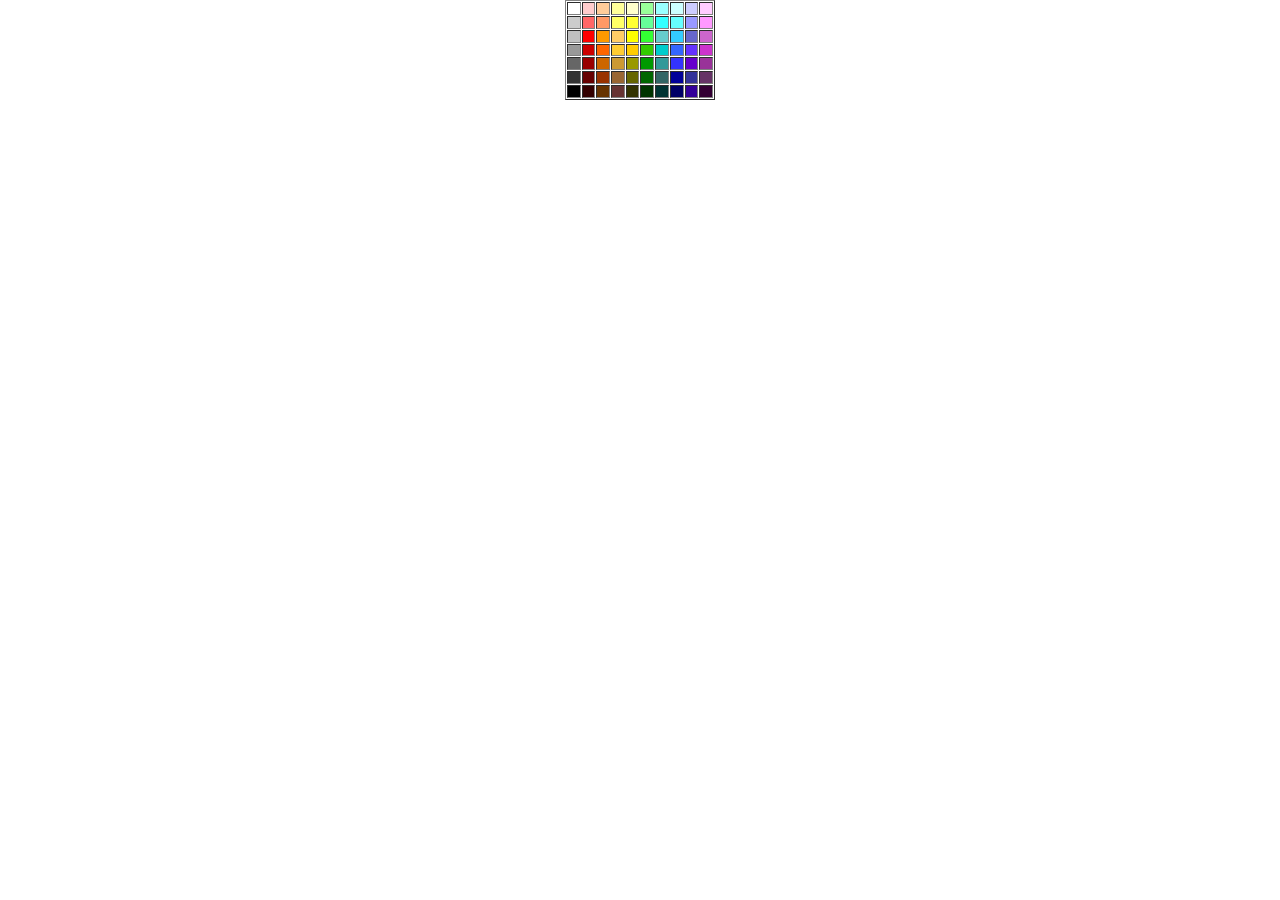
<file: engine/skins/bbcodes/color.html>
<!DOCTYPE HTML PUBLIC "-//W3C//DTD HTML 4.01 Transitional//EN" "http://www.w3.org/TR/html4/loose.dtd">

<html>
<head>
	<title>Text Color</title>
	<script language="JavaScript" type="text/javascript">
	<!--
	function selectColor(color) {
		self.parent.setColor(color);
	}
	
	function InitColorPalette() {
		if (document.getElementsByTagName)
			var x = document.getElementsByTagName('TD');
		else if (document.all)
			var x = document.all.tags('TD');
		for (var i=0;i<x.length;i++) {
			x[i].onmouseover = over;
			x[i].onmouseout = out;
			x[i].onclick = click;
		}
	}
	
	function over() {
		this.style.border='1px dotted white';
	}
	
	function out() {
		this.style.border='1px solid gray';
	}
	
	function click() {
		selectColor(this.id);
	}
	//-->
	</script>
</head>
<body bgcolor="white" onLoad="InitColorPalette()" leftmargin="0" rightmargin="0" marginwidth="0" marginheight="0" topmargin="0" bottommargin="0">
<table width="150" height="100" cellpadding="0" cellspacing="1" border="1" align="center">
	<tr>
		<td id="#FFFFFF" bgcolor="#FFFFFF" width="10" height="10"><img width="1" height="1"></td>
		<td id="#FFCCCC" bgcolor="#FFCCCC" width="10" height="10"><img width="1" height="1"></td>
		<td id="#FFCC99" bgcolor="#FFCC99" width="10" height="10"><img width="1" height="1"></td>
		<td id="#FFFF99" bgcolor="#FFFF99" width="10" height="10"><img width="1" height="1"></td>
		<td id="#FFFFCC" bgcolor="#FFFFCC" width="10" height="10"><img width="1" height="1"></td>
		<td id="#99FF99" bgcolor="#99FF99" width="10" height="10"><img width="1" height="1"></td>
		<td id="#99FFFF" bgcolor="#99FFFF" width="10" height="10"><img width="1" height="1"></td>
		<td id="#CCFFFF" bgcolor="#CCFFFF" width="10" height="10"><img width="1" height="1"></td>
		<td id="#CCCCFF" bgcolor="#CCCCFF" width="10" height="10"><img width="1" height="1"></td>
		<td id="#FFCCFF" bgcolor="#FFCCFF" width="10" height="10"><img width="1" height="1"></td>
	</tr>
	<tr>
		<td id="#CCCCCC" bgcolor="#CCCCCC" width="10" height="10"><img width="1" height="1"></td>
		<td id="#FF6666" bgcolor="#FF6666" width="10" height="10"><img width="1" height="1"></td>
		<td id="#FF9966" bgcolor="#FF9966" width="10" height="10"><img width="1" height="1"></td>
		<td id="#FFFF66" bgcolor="#FFFF66" width="10" height="10"><img width="1" height="1"></td>
		<td id="#FFFF33" bgcolor="#FFFF33" width="10" height="10"><img width="1" height="1"></td>
		<td id="#66FF99" bgcolor="#66FF99" width="10" height="10"><img width="1" height="1"></td>
		<td id="#33FFFF" bgcolor="#33FFFF" width="10" height="10"><img width="1" height="1"></td>
		<td id="#66FFFF" bgcolor="#66FFFF" width="10" height="10"><img width="1" height="1"></td>
		<td id="#9999FF" bgcolor="#9999FF" width="10" height="10"><img width="1" height="1"></td>
		<td id="#FF99FF" bgcolor="#FF99FF" width="10" height="10"><img width="1" height="1"></td>
	</tr>
	<tr>
		<td id="#C0C0C0" bgcolor="#C0C0C0" width="10" height="10"><img width="1" height="1"></td>
		<td id="#FF0000" bgcolor="#FF0000" width="10" height="10"><img width="1" height="1"></td>
		<td id="#FF9900" bgcolor="#FF9900" width="10" height="10"><img width="1" height="1"></td>
		<td id="#FFCC66" bgcolor="#FFCC66" width="10" height="10"><img width="1" height="1"></td>
		<td id="#FFFF00" bgcolor="#FFFF00" width="10" height="10"><img width="1" height="1"></td>
		<td id="#33FF33" bgcolor="#33FF33" width="10" height="10"><img width="1" height="1"></td>
		<td id="#66CCCC" bgcolor="#66CCCC" width="10" height="10"><img width="1" height="1"></td>
		<td id="#33CCFF" bgcolor="#33CCFF" width="10" height="10"><img width="1" height="1"></td>
		<td id="#6666CC" bgcolor="#6666CC" width="10" height="10"><img width="1" height="1"></td>
		<td id="#CC66CC" bgcolor="#CC66CC" width="10" height="10"><img width="1" height="1"></td>
	</tr>
	<tr>
		<td id="#999999" bgcolor="#999999" width="10" height="10"><img width="1" height="1"></td>
		<td id="#CC0000" bgcolor="#CC0000" width="10" height="10"><img width="1" height="1"></td>
		<td id="#FF6600" bgcolor="#FF6600" width="10" height="10"><img width="1" height="1"></td>
		<td id="#FFCC33" bgcolor="#FFCC33" width="10" height="10"><img width="1" height="1"></td>
		<td id="#FFCC00" bgcolor="#FFCC00" width="10" height="10"><img width="1" height="1"></td>
		<td id="#33CC00" bgcolor="#33CC00" width="10" height="10"><img width="1" height="1"></td>
		<td id="#00CCCC" bgcolor="#00CCCC" width="10" height="10"><img width="1" height="1"></td>
		<td id="#3366FF" bgcolor="#3366FF" width="10" height="10"><img width="1" height="1"></td>
		<td id="#6633FF" bgcolor="#6633FF" width="10" height="10"><img width="1" height="1"></td>
		<td id="#CC33CC" bgcolor="#CC33CC" width="10" height="10"><img width="1" height="1"></td>
	</tr>
	<tr>
		<td id="#666666" bgcolor="#666666" width="10" height="10"><img width="1" height="1"></td>
		<td id="#990000" bgcolor="#990000" width="10" height="10"><img width="1" height="1"></td>
		<td id="#CC6600" bgcolor="#CC6600" width="10" height="10"><img width="1" height="1"></td>
		<td id="#CC9933" bgcolor="#CC9933" width="10" height="10"><img width="1" height="1"></td>
		<td id="#999900" bgcolor="#999900" width="10" height="10"><img width="1" height="1"></td>
		<td id="#009900" bgcolor="#009900" width="10" height="10"><img width="1" height="1"></td>
		<td id="#339999" bgcolor="#339999" width="10" height="10"><img width="1" height="1"></td>
		<td id="#3333FF" bgcolor="#3333FF" width="10" height="10"><img width="1" height="1"></td>
		<td id="#6600CC" bgcolor="#6600CC" width="10" height="10"><img width="1" height="1"></td>
		<td id="#993399" bgcolor="#993399" width="10" height="10"><img width="1" height="1"></td>
	</tr>
	<tr>
		<td id="#333333" bgcolor="#333333" width="10" height="10"><img width="1" height="1"></td>
		<td id="#660000" bgcolor="#660000" width="10" height="10"><img width="1" height="1"></td>
		<td id="#993300" bgcolor="#993300" width="10" height="10"><img width="1" height="1"></td>
		<td id="#996633" bgcolor="#996633" width="10" height="10"><img width="1" height="1"></td>
		<td id="#666600" bgcolor="#666600" width="10" height="10"><img width="1" height="1"></td>
		<td id="#006600" bgcolor="#006600" width="10" height="10"><img width="1" height="1"></td>
		<td id="#336666" bgcolor="#336666" width="10" height="10"><img width="1" height="1"></td>
		<td id="#000099" bgcolor="#000099" width="10" height="10"><img width="1" height="1"></td>
		<td id="#333399" bgcolor="#333399" width="10" height="10"><img width="1" height="1"></td>
		<td id="#663366" bgcolor="#663366" width="10" height="10"><img width="1" height="1"></td>
	</tr>
	<tr>
		<td id="#000000" bgcolor="#000000" width="10" height="10"><img width="1" height="1"></td>
		<td id="#330000" bgcolor="#330000" width="10" height="10"><img width="1" height="1"></td>
		<td id="#663300" bgcolor="#663300" width="10" height="10"><img width="1" height="1"></td>
		<td id="#663333" bgcolor="#663333" width="10" height="10"><img width="1" height="1"></td>
		<td id="#333300" bgcolor="#333300" width="10" height="10"><img width="1" height="1"></td>
		<td id="#003300" bgcolor="#003300" width="10" height="10"><img width="1" height="1"></td>
		<td id="#003333" bgcolor="#003333" width="10" height="10"><img width="1" height="1"></td>
		<td id="#000066" bgcolor="#000066" width="10" height="10"><img width="1" height="1"></td>
		<td id="#330099" bgcolor="#330099" width="10" height="10"><img width="1" height="1"></td>
		<td id="#330033" bgcolor="#330033" width="10" height="10"><img width="1" height="1"></td>
	</tr>
</table>
</body>
</html>
</file>
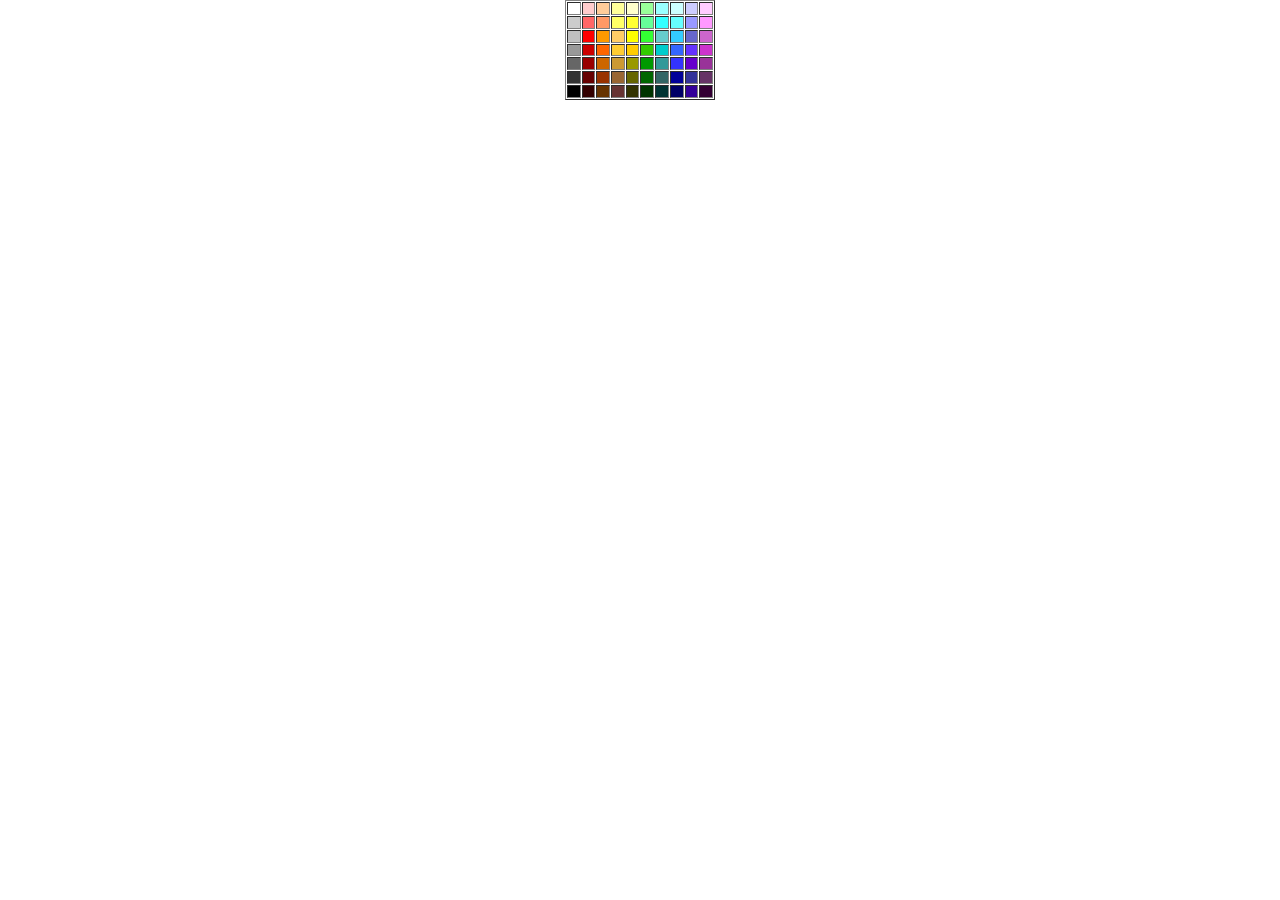
<file: templates/mirfilmov/bbcodes/color.html>
<!DOCTYPE HTML PUBLIC "-//W3C//DTD HTML 4.01 Transitional//EN" "http://www.w3.org/TR/html4/loose.dtd">

<html>
<head>
	<title>Text Color</title>
	<script language="JavaScript" type="text/javascript">
	<!--
	function selectColor(color) {
		self.parent.setColor(color);
	}
	
	function InitColorPalette() {
		if (document.getElementsByTagName)
			var x = document.getElementsByTagName('TD');
		else if (document.all)
			var x = document.all.tags('TD');
		for (var i=0;i<x.length;i++) {
			x[i].onclick = click;
		}
	}
	
	function click() {
		selectColor(this.id);
	}
	//-->
	</script>
</head>
<body bgcolor="white" onLoad="InitColorPalette()" leftmargin="0" rightmargin="0" marginwidth="0" marginheight="0" topmargin="0" bottommargin="0">
<table width="150" height="100" cellpadding="0" cellspacing="1" border="1" align="center">
	<tr>
		<td id="#FFFFFF" bgcolor="#FFFFFF" width="10" height="10"><img width="1" height="1"></td>
		<td id="#FFCCCC" bgcolor="#FFCCCC" width="10" height="10"><img width="1" height="1"></td>
		<td id="#FFCC99" bgcolor="#FFCC99" width="10" height="10"><img width="1" height="1"></td>
		<td id="#FFFF99" bgcolor="#FFFF99" width="10" height="10"><img width="1" height="1"></td>
		<td id="#FFFFCC" bgcolor="#FFFFCC" width="10" height="10"><img width="1" height="1"></td>
		<td id="#99FF99" bgcolor="#99FF99" width="10" height="10"><img width="1" height="1"></td>
		<td id="#99FFFF" bgcolor="#99FFFF" width="10" height="10"><img width="1" height="1"></td>
		<td id="#CCFFFF" bgcolor="#CCFFFF" width="10" height="10"><img width="1" height="1"></td>
		<td id="#CCCCFF" bgcolor="#CCCCFF" width="10" height="10"><img width="1" height="1"></td>
		<td id="#FFCCFF" bgcolor="#FFCCFF" width="10" height="10"><img width="1" height="1"></td>
	</tr>
	<tr>
		<td id="#CCCCCC" bgcolor="#CCCCCC" width="10" height="10"><img width="1" height="1"></td>
		<td id="#FF6666" bgcolor="#FF6666" width="10" height="10"><img width="1" height="1"></td>
		<td id="#FF9966" bgcolor="#FF9966" width="10" height="10"><img width="1" height="1"></td>
		<td id="#FFFF66" bgcolor="#FFFF66" width="10" height="10"><img width="1" height="1"></td>
		<td id="#FFFF33" bgcolor="#FFFF33" width="10" height="10"><img width="1" height="1"></td>
		<td id="#66FF99" bgcolor="#66FF99" width="10" height="10"><img width="1" height="1"></td>
		<td id="#33FFFF" bgcolor="#33FFFF" width="10" height="10"><img width="1" height="1"></td>
		<td id="#66FFFF" bgcolor="#66FFFF" width="10" height="10"><img width="1" height="1"></td>
		<td id="#9999FF" bgcolor="#9999FF" width="10" height="10"><img width="1" height="1"></td>
		<td id="#FF99FF" bgcolor="#FF99FF" width="10" height="10"><img width="1" height="1"></td>
	</tr>
	<tr>
		<td id="#C0C0C0" bgcolor="#C0C0C0" width="10" height="10"><img width="1" height="1"></td>
		<td id="#FF0000" bgcolor="#FF0000" width="10" height="10"><img width="1" height="1"></td>
		<td id="#FF9900" bgcolor="#FF9900" width="10" height="10"><img width="1" height="1"></td>
		<td id="#FFCC66" bgcolor="#FFCC66" width="10" height="10"><img width="1" height="1"></td>
		<td id="#FFFF00" bgcolor="#FFFF00" width="10" height="10"><img width="1" height="1"></td>
		<td id="#33FF33" bgcolor="#33FF33" width="10" height="10"><img width="1" height="1"></td>
		<td id="#66CCCC" bgcolor="#66CCCC" width="10" height="10"><img width="1" height="1"></td>
		<td id="#33CCFF" bgcolor="#33CCFF" width="10" height="10"><img width="1" height="1"></td>
		<td id="#6666CC" bgcolor="#6666CC" width="10" height="10"><img width="1" height="1"></td>
		<td id="#CC66CC" bgcolor="#CC66CC" width="10" height="10"><img width="1" height="1"></td>
	</tr>
	<tr>
		<td id="#999999" bgcolor="#999999" width="10" height="10"><img width="1" height="1"></td>
		<td id="#CC0000" bgcolor="#CC0000" width="10" height="10"><img width="1" height="1"></td>
		<td id="#FF6600" bgcolor="#FF6600" width="10" height="10"><img width="1" height="1"></td>
		<td id="#FFCC33" bgcolor="#FFCC33" width="10" height="10"><img width="1" height="1"></td>
		<td id="#FFCC00" bgcolor="#FFCC00" width="10" height="10"><img width="1" height="1"></td>
		<td id="#33CC00" bgcolor="#33CC00" width="10" height="10"><img width="1" height="1"></td>
		<td id="#00CCCC" bgcolor="#00CCCC" width="10" height="10"><img width="1" height="1"></td>
		<td id="#3366FF" bgcolor="#3366FF" width="10" height="10"><img width="1" height="1"></td>
		<td id="#6633FF" bgcolor="#6633FF" width="10" height="10"><img width="1" height="1"></td>
		<td id="#CC33CC" bgcolor="#CC33CC" width="10" height="10"><img width="1" height="1"></td>
	</tr>
	<tr>
		<td id="#666666" bgcolor="#666666" width="10" height="10"><img width="1" height="1"></td>
		<td id="#990000" bgcolor="#990000" width="10" height="10"><img width="1" height="1"></td>
		<td id="#CC6600" bgcolor="#CC6600" width="10" height="10"><img width="1" height="1"></td>
		<td id="#CC9933" bgcolor="#CC9933" width="10" height="10"><img width="1" height="1"></td>
		<td id="#999900" bgcolor="#999900" width="10" height="10"><img width="1" height="1"></td>
		<td id="#009900" bgcolor="#009900" width="10" height="10"><img width="1" height="1"></td>
		<td id="#339999" bgcolor="#339999" width="10" height="10"><img width="1" height="1"></td>
		<td id="#3333FF" bgcolor="#3333FF" width="10" height="10"><img width="1" height="1"></td>
		<td id="#6600CC" bgcolor="#6600CC" width="10" height="10"><img width="1" height="1"></td>
		<td id="#993399" bgcolor="#993399" width="10" height="10"><img width="1" height="1"></td>
	</tr>
	<tr>
		<td id="#333333" bgcolor="#333333" width="10" height="10"><img width="1" height="1"></td>
		<td id="#660000" bgcolor="#660000" width="10" height="10"><img width="1" height="1"></td>
		<td id="#993300" bgcolor="#993300" width="10" height="10"><img width="1" height="1"></td>
		<td id="#996633" bgcolor="#996633" width="10" height="10"><img width="1" height="1"></td>
		<td id="#666600" bgcolor="#666600" width="10" height="10"><img width="1" height="1"></td>
		<td id="#006600" bgcolor="#006600" width="10" height="10"><img width="1" height="1"></td>
		<td id="#336666" bgcolor="#336666" width="10" height="10"><img width="1" height="1"></td>
		<td id="#000099" bgcolor="#000099" width="10" height="10"><img width="1" height="1"></td>
		<td id="#333399" bgcolor="#333399" width="10" height="10"><img width="1" height="1"></td>
		<td id="#663366" bgcolor="#663366" width="10" height="10"><img width="1" height="1"></td>
	</tr>
	<tr>
		<td id="#000000" bgcolor="#000000" width="10" height="10"><img width="1" height="1"></td>
		<td id="#330000" bgcolor="#330000" width="10" height="10"><img width="1" height="1"></td>
		<td id="#663300" bgcolor="#663300" width="10" height="10"><img width="1" height="1"></td>
		<td id="#663333" bgcolor="#663333" width="10" height="10"><img width="1" height="1"></td>
		<td id="#333300" bgcolor="#333300" width="10" height="10"><img width="1" height="1"></td>
		<td id="#003300" bgcolor="#003300" width="10" height="10"><img width="1" height="1"></td>
		<td id="#003333" bgcolor="#003333" width="10" height="10"><img width="1" height="1"></td>
		<td id="#000066" bgcolor="#000066" width="10" height="10"><img width="1" height="1"></td>
		<td id="#330099" bgcolor="#330099" width="10" height="10"><img width="1" height="1"></td>
		<td id="#330033" bgcolor="#330033" width="10" height="10"><img width="1" height="1"></td>
	</tr>
</table>
</body>
</html>
</file>
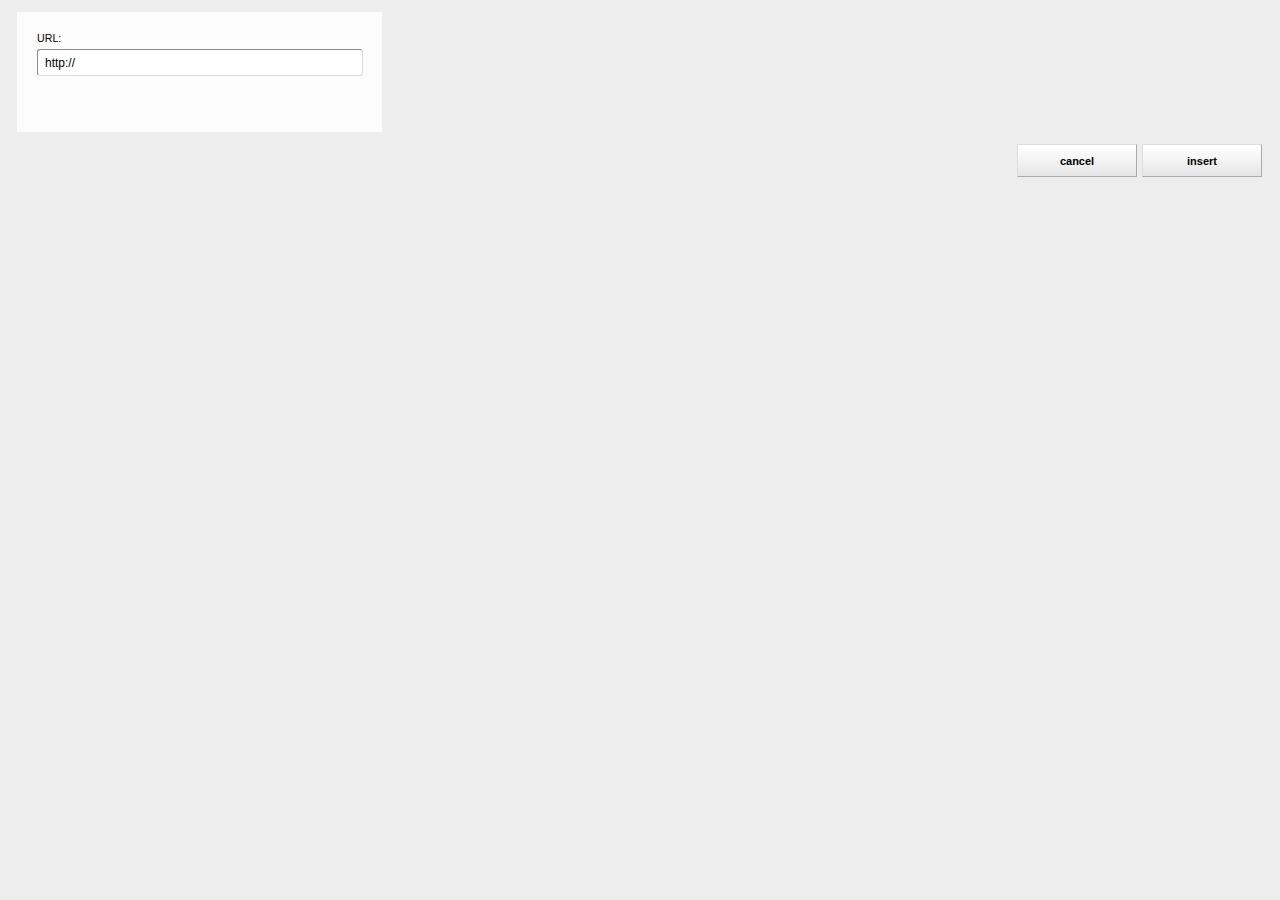
<file: engine/editor/scripts/common/webbbaudio.htm>
<!DOCTYPE html PUBLIC "-//W3C//DTD XHTML 1.0 Strict//EN" "http://www.w3.org/TR/xhtml1/DTD/xhtml1-strict.dtd">
<html xmlns="http://www.w3.org/1999/xhtml">
<head>

    <meta http-equiv="Content-Type" content="text/html; charset=utf-8">
    <link href="../style/editor.css" rel="stylesheet" type="text/css">
    <script>
        var sLangDir = parent.oUtil.langDir;
        document.write("<scr" + "ipt src='language/" + sLangDir + "/webbbaudio.js'></scr" + "ipt>");
    </script>
    <script>writeTitle()</script>
    <script src="jquery-1.7.min.js" type="text/javascript"></script>
    <script src="common.js" type="text/javascript"></script>
	<link href="../../css/default.css" rel="stylesheet" type="text/css" />

    <style type="text/css">
        #inpURL, #inpTitle {
	        border:1px inset #ddd;
	        font-size:12px;
	        -moz-border-radius:3px; 
	        -webkit-border-radius:3px; 
	        padding-left:7px;
            }
            
        .item {width:200px;min-height:50px;display:-moz-inline-stack;display:inline-block;vertical-align:top;zoom:1; *display: inline; _height: 50px;
            background:#fff;border:#fff 7px solid;
            box-shadow: 0px 0px 12px rgba(0, 0, 0, 0.24);
            -moz-box-shadow: 0px 0px 12px rgba(0, 0, 0, 0.24);
            -webkit-box-shadow: 0px 0px 12px rgba(0, 0, 0, 0.24);
            margin-left:-5px;margin-right:25px;margin-top:10px;margin-bottom:10px;
            border:#fff 1px solid;padding:5px;
            }
        .item2 {width:250px;min-height:20px;display:-moz-inline-stack;display:inline-block;vertical-align:top;zoom:1; *display: inline; _height: 20px;
            cursor:pointer;text-align:center;
            padding-top:10px;
            }
	</style>

    <script language="javascript" type="text/javascript">

        jQuery(document).ready(function ($) {

            loadTxt(); /* language */    
        });


        function I_InsertLink() {
			var link = document.getElementById('inpURL').value;
			parent.oUtil.obj.insertHTML('[audio='+link+']');

            return true;
        }


    </script>

</head>
<body style="margin-top:12px;margin-left:10px">


<div style="margin-left:7px;">

    <div id="div0" style="color:#000;padding:20px;padding-right:0px;width:345px;height:80px;overflow:auto;border-top:none;background:#fcfcfc;">

        <div style="margin-bottom:15px;">
            <span id="lblUrl">URL:</span><br />
            <input name="inpURL" id="inpURL" type="text" value="http://" style="margin-top:5px;width:315px;height:23px;" />
        </div>

    </div>

    <br />
    <div style="text-align:right;margin-right:13px">
        <input type="button" name="btnCancel" id="btnCancel" value="cancel" onclick="I_Close()" class="inpBtn" style="width:120px;height:33px" onmouseover="this.className='inpBtnOver';" onmouseout="this.className='inpBtnOut'" />
        <input type="button" name="btnLink" id="btnLink" value="insert" onclick="if(I_InsertLink())I_Close();" class="inpBtn" style="width:120px;height:33px" onmouseover="this.className='inpBtnOver';" onmouseout="this.className='inpBtnOut'" />
    </div>
</div>
</body>
</html>
</file>
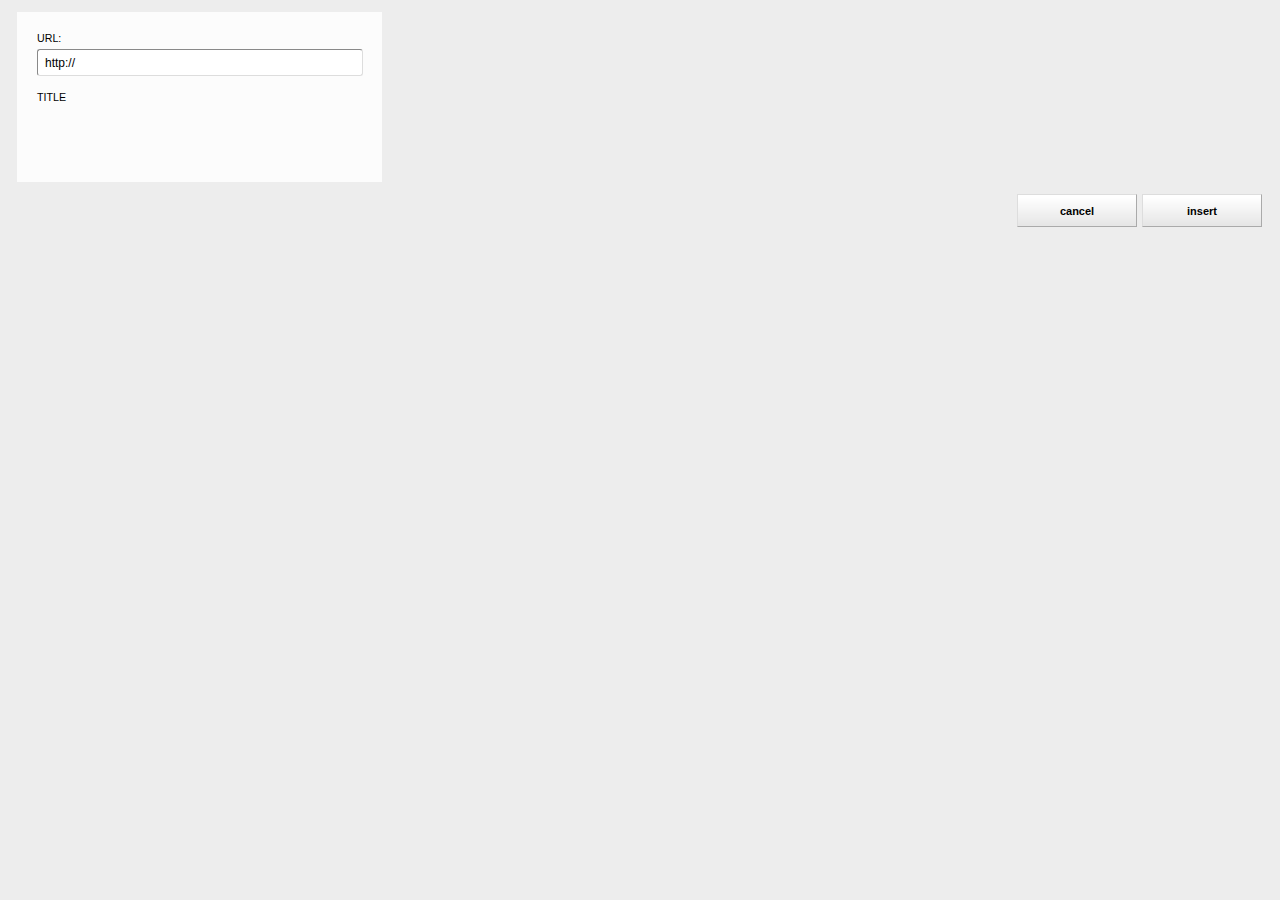
<file: engine/editor/scripts/common/webbbmedia.htm>
<!DOCTYPE html PUBLIC "-//W3C//DTD XHTML 1.0 Strict//EN" "http://www.w3.org/TR/xhtml1/DTD/xhtml1-strict.dtd">
<html xmlns="http://www.w3.org/1999/xhtml">
<head>

    <meta http-equiv="Content-Type" content="text/html; charset=utf-8">
    <link href="../style/editor.css" rel="stylesheet" type="text/css">
    <script>
        var sLangDir = parent.oUtil.langDir;
        document.write("<scr" + "ipt src='language/" + sLangDir + "/webbbmedia.js'></scr" + "ipt>");
    </script>
    <script>writeTitle()</script>
    <script src="jquery-1.7.min.js" type="text/javascript"></script>
    <script src="common.js" type="text/javascript"></script>
	<link href="../../css/default.css" rel="stylesheet" type="text/css" />

    <style type="text/css">
        #inpURL, #inpTitle {
	        border:1px inset #ddd;
	        font-size:12px;
	        -moz-border-radius:3px; 
	        -webkit-border-radius:3px; 
	        padding-left:7px;
            }
            
        .item {width:200px;min-height:50px;display:-moz-inline-stack;display:inline-block;vertical-align:top;zoom:1; *display: inline; _height: 50px;
            background:#fff;border:#fff 7px solid;
            box-shadow: 0px 0px 12px rgba(0, 0, 0, 0.24);
            -moz-box-shadow: 0px 0px 12px rgba(0, 0, 0, 0.24);
            -webkit-box-shadow: 0px 0px 12px rgba(0, 0, 0, 0.24);
            margin-left:-5px;margin-right:25px;margin-top:10px;margin-bottom:10px;
            border:#fff 1px solid;padding:5px;
            }
        .item2 {width:250px;min-height:20px;display:-moz-inline-stack;display:inline-block;vertical-align:top;zoom:1; *display: inline; _height: 20px;
            cursor:pointer;text-align:center;
            padding-top:10px;
            }
	</style>

    <script language="javascript" type="text/javascript">

        jQuery(document).ready(function ($) {

            loadTxt(); /* language */    
        });


        function I_InsertLink() {
			var link = document.getElementById('inpURL').value;

			parent.oUtil.obj.insertHTML('[media='+link+']');

            return true;
        }


    </script>

</head>
<body style="margin-top:12px;margin-left:10px">


<div style="margin-left:7px;">

    <div id="div0" style="color:#000;padding:20px;padding-right:0px;width:345px;height:130px;overflow:auto;border-top:none;background:#fcfcfc;">

        <div style="margin-bottom:15px;">
            <span id="lblUrl">URL:</span><br />
            <input name="inpURL" id="inpURL" type="text" value="http://" style="margin-top:5px;width:315px;height:23px;" />
        </div>

        <div style="margin-bottom:15px;">
            <span id="lblTitle">TITLE</span>
        </div>

    </div>

    <br />
    <div style="text-align:right;margin-right:13px">
        <input type="button" name="btnCancel" id="btnCancel" value="cancel" onclick="I_Close()" class="inpBtn" style="width:120px;height:33px" onmouseover="this.className='inpBtnOver';" onmouseout="this.className='inpBtnOut'" />
        <input type="button" name="btnLink" id="btnLink" value="insert" onclick="if(I_InsertLink())I_Close();" class="inpBtn" style="width:120px;height:33px" onmouseover="this.className='inpBtnOver';" onmouseout="this.className='inpBtnOut'" />
    </div>
</div>
</body>
</html>
</file>
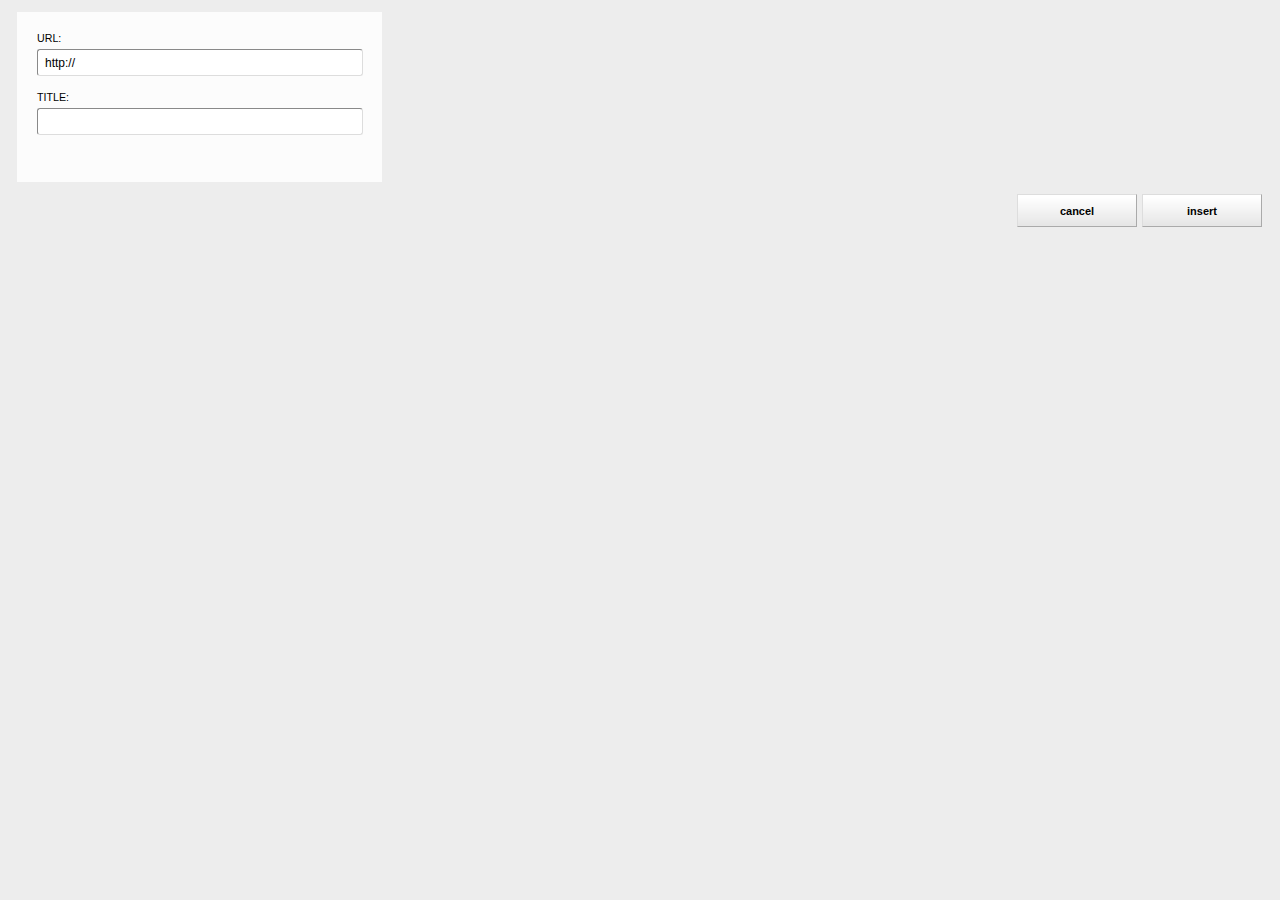
<file: engine/editor/scripts/common/webbbvideo.htm>
<!DOCTYPE html PUBLIC "-//W3C//DTD XHTML 1.0 Strict//EN" "http://www.w3.org/TR/xhtml1/DTD/xhtml1-strict.dtd">
<html xmlns="http://www.w3.org/1999/xhtml">
<head>

    <meta http-equiv="Content-Type" content="text/html; charset=utf-8">
    <link href="../style/editor.css" rel="stylesheet" type="text/css">
    <script>
        var sLangDir = parent.oUtil.langDir;
        document.write("<scr" + "ipt src='language/" + sLangDir + "/webbbvideo.js'></scr" + "ipt>");
    </script>
    <script>writeTitle()</script>
    <script src="jquery-1.7.min.js" type="text/javascript"></script>
    <script src="common.js" type="text/javascript"></script>
	<link href="../../css/default.css" rel="stylesheet" type="text/css" />

    <style type="text/css">
        #inpURL, #inpTitle {
	        border:1px inset #ddd;
	        font-size:12px;
	        -moz-border-radius:3px; 
	        -webkit-border-radius:3px; 
	        padding-left:7px;
            }
            
        .item {width:200px;min-height:50px;display:-moz-inline-stack;display:inline-block;vertical-align:top;zoom:1; *display: inline; _height: 50px;
            background:#fff;border:#fff 7px solid;
            box-shadow: 0px 0px 12px rgba(0, 0, 0, 0.24);
            -moz-box-shadow: 0px 0px 12px rgba(0, 0, 0, 0.24);
            -webkit-box-shadow: 0px 0px 12px rgba(0, 0, 0, 0.24);
            margin-left:-5px;margin-right:25px;margin-top:10px;margin-bottom:10px;
            border:#fff 1px solid;padding:5px;
            }
        .item2 {width:250px;min-height:20px;display:-moz-inline-stack;display:inline-block;vertical-align:top;zoom:1; *display: inline; _height: 20px;
            cursor:pointer;text-align:center;
            padding-top:10px;
            }
	</style>

    <script language="javascript" type="text/javascript">

        jQuery(document).ready(function ($) {

            loadTxt(); /* language */    
        });


        function I_InsertLink() {
			var link = document.getElementById('inpURL').value;
			var title = document.getElementById('inpTitle').value;

			if (title == "") {
				parent.oUtil.obj.insertHTML('[video='+link+']');
			}  else {
				parent.oUtil.obj.insertHTML('[video='+link+'|'+title+']');
			}

            return true;
        }


    </script>

</head>
<body style="margin-top:12px;margin-left:10px">


<div style="margin-left:7px;">

    <div id="div0" style="color:#000;padding:20px;padding-right:0px;width:345px;height:130px;overflow:auto;border-top:none;background:#fcfcfc;">

        <div style="margin-bottom:15px;">
            <span id="lblUrl">URL:</span><br />
            <input name="inpURL" id="inpURL" type="text" value="http://" style="margin-top:5px;width:315px;height:23px;" />
        </div>

        <div style="margin-bottom:15px;">
            <span id="lblTitle">TITLE:</span><br />
            <input name="inpTitle" id="inpTitle" type="text" value=""  style="margin-top:5px;width:315px;height:23px;" />
        </div>

    </div>

    <br />
    <div style="text-align:right;margin-right:13px">
        <input type="button" name="btnCancel" id="btnCancel" value="cancel" onclick="I_Close()" class="inpBtn" style="width:120px;height:33px" onmouseover="this.className='inpBtnOver';" onmouseout="this.className='inpBtnOut'" />
        <input type="button" name="btnLink" id="btnLink" value="insert" onclick="if(I_InsertLink())I_Close();" class="inpBtn" style="width:120px;height:33px" onmouseover="this.className='inpBtnOver';" onmouseout="this.className='inpBtnOut'" />
    </div>
</div>
</body>
</html>
</file>
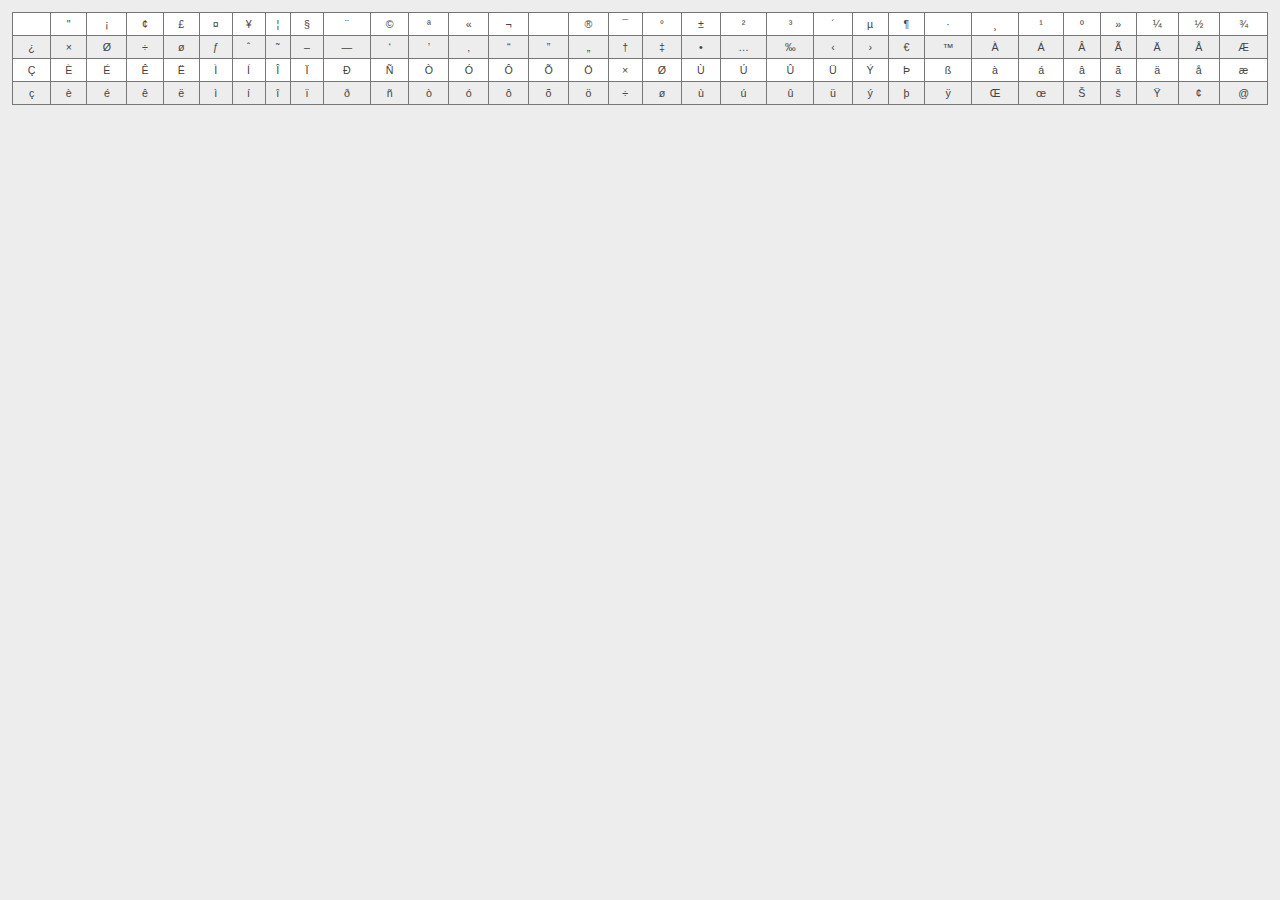
<file: engine/editor/scripts/common/webchars.htm>
<!DOCTYPE html PUBLIC "-//W3C//DTD XHTML 1.0 Strict//EN" "http://www.w3.org/TR/xhtml1/DTD/xhtml1-strict.dtd">
<html xmlns="http://www.w3.org/1999/xhtml">
<head>

    <meta http-equiv="Content-Type" content="text/html; charset=utf-8">
    <link href="../style/editor.css" rel="stylesheet" type="text/css">
    <script>
        var sLangDir = parent.oUtil.langDir;
        document.write("<scr" + "ipt src='language/" + sLangDir + "/webchars.js'></scr" + "ipt>");
    </script>
    <script>writeTitle()</script>

    <style type="text/css">
        td{border:#777777 1px solid;padding:5px 2px 5px 2px;text-align:center;}
    </style>

    <script language="javascript" type="text/javascript">
        function insertHTML(data) {
            var obj = parent.oUtil.obj;
            obj.saveForUndo();
            obj.insertHTML(data);
            obj.setFocus();
        }
    </script>

</head>
<body onload="loadTxt()" style="margin:12px;">

  <table id="chardiv" width="100%" border=0 cellspacing=0 cellpadding=2 style="cursor:pointer;border-collapse:collapse">
  <tr bgcolor="white">
        <td onmouseover="this.style.color='#ffffff';this.style.background='#c90000'" onmouseout="this.style.color='#000000';this.style.background=''" onclick="insertHTML('&nbsp;')">&nbsp;</td>
        <td onmouseover="this.style.color='#ffffff';this.style.background='#c90000'" onmouseout="this.style.color='#000000';this.style.background=''" onclick="insertHTML('&quot;')">&quot;</td>
        <td onmouseover="this.style.color='#ffffff';this.style.background='#c90000'" onmouseout="this.style.color='#000000';this.style.background=''" onclick="insertHTML('&iexcl;')">&iexcl;</td>
        <td onmouseover="this.style.color='#ffffff';this.style.background='#c90000'" onmouseout="this.style.color='#000000';this.style.background=''" onclick="insertHTML('&cent;')">&cent;</td>
        <td onmouseover="this.style.color='#ffffff';this.style.background='#c90000'" onmouseout="this.style.color='#000000';this.style.background=''" onclick="insertHTML('&pound;')">&pound;</td>
        <td onmouseover="this.style.color='#ffffff';this.style.background='#c90000'" onmouseout="this.style.color='#000000';this.style.background=''" onclick="insertHTML('&curren;')">&curren;</td>
        <td onmouseover="this.style.color='#ffffff';this.style.background='#c90000'" onmouseout="this.style.color='#000000';this.style.background=''" onclick="insertHTML('&yen;')">&yen;</td>
        <td onmouseover="this.style.color='#ffffff';this.style.background='#c90000'" onmouseout="this.style.color='#000000';this.style.background=''" onclick="insertHTML('&brvbar;')">&brvbar;</td>
        <td onmouseover="this.style.color='#ffffff';this.style.background='#c90000'" onmouseout="this.style.color='#000000';this.style.background=''" onclick="insertHTML('&sect;')">&sect;</td>
        <td onmouseover="this.style.color='#ffffff';this.style.background='#c90000'" onmouseout="this.style.color='#000000';this.style.background=''" onclick="insertHTML('&uml;')">&uml;</td>
        <td onmouseover="this.style.color='#ffffff';this.style.background='#c90000'" onmouseout="this.style.color='#000000';this.style.background=''" onclick="insertHTML('&copy;')">&copy;</td>
        <td onmouseover="this.style.color='#ffffff';this.style.background='#c90000'" onmouseout="this.style.color='#000000';this.style.background=''" onclick="insertHTML('&ordf;')">&ordf;</td>
        <td onmouseover="this.style.color='#ffffff';this.style.background='#c90000'" onmouseout="this.style.color='#000000';this.style.background=''" onclick="insertHTML('&laquo;')">&laquo;</td>
        <td onmouseover="this.style.color='#ffffff';this.style.background='#c90000'" onmouseout="this.style.color='#000000';this.style.background=''" onclick="insertHTML('&not;')">&not</td>
        <td onmouseover="this.style.color='#ffffff';this.style.background='#c90000'" onmouseout="this.style.color='#000000';this.style.background=''" onclick="insertHTML('&shy;')">&shy;</td>
        <td onmouseover="this.style.color='#ffffff';this.style.background='#c90000'" onmouseout="this.style.color='#000000';this.style.background=''" onclick="insertHTML('&reg;')">&reg;</td>
        <td onmouseover="this.style.color='#ffffff';this.style.background='#c90000'" onmouseout="this.style.color='#000000';this.style.background=''" onclick="insertHTML('&macr;')">&macr;</td>
        <td onmouseover="this.style.color='#ffffff';this.style.background='#c90000'" onmouseout="this.style.color='#000000';this.style.background=''" onclick="insertHTML('&deg;')">&deg;</td>
        <td onmouseover="this.style.color='#ffffff';this.style.background='#c90000'" onmouseout="this.style.color='#000000';this.style.background=''" onclick="insertHTML('&plusmn;')">&plusmn;</td>
        <td onmouseover="this.style.color='#ffffff';this.style.background='#c90000'" onmouseout="this.style.color='#000000';this.style.background=''" onclick="insertHTML('&sup2;')">&sup2;</td>
        <td onmouseover="this.style.color='#ffffff';this.style.background='#c90000'" onmouseout="this.style.color='#000000';this.style.background=''" onclick="insertHTML('&sup3;')">&sup3;</td>
        <td onmouseover="this.style.color='#ffffff';this.style.background='#c90000'" onmouseout="this.style.color='#000000';this.style.background=''" onclick="insertHTML('&acute;')">&acute;</td>
        <td onmouseover="this.style.color='#ffffff';this.style.background='#c90000'" onmouseout="this.style.color='#000000';this.style.background=''" onclick="insertHTML('&micro;')">&micro;</td>
        <td onmouseover="this.style.color='#ffffff';this.style.background='#c90000'" onmouseout="this.style.color='#000000';this.style.background=''" onclick="insertHTML('&para;')">&para;</td>
        <td onmouseover="this.style.color='#ffffff';this.style.background='#c90000'" onmouseout="this.style.color='#000000';this.style.background=''" onclick="insertHTML('&middot;')">&middot;</td>
        <td onmouseover="this.style.color='#ffffff';this.style.background='#c90000'" onmouseout="this.style.color='#000000';this.style.background=''" onclick="insertHTML('&cedil;')">&cedil;</td>
        <td onmouseover="this.style.color='#ffffff';this.style.background='#c90000'" onmouseout="this.style.color='#000000';this.style.background=''" onclick="insertHTML('&sup1;')">&sup1;</td>
        <td onmouseover="this.style.color='#ffffff';this.style.background='#c90000'" onmouseout="this.style.color='#000000';this.style.background=''" onclick="insertHTML('&ordm;')">&ordm;</td>
        <td onmouseover="this.style.color='#ffffff';this.style.background='#c90000'" onmouseout="this.style.color='#000000';this.style.background=''" onclick="insertHTML('&raquo;')">&raquo;</td>
        <td onmouseover="this.style.color='#ffffff';this.style.background='#c90000'" onmouseout="this.style.color='#000000';this.style.background=''" onclick="insertHTML('&frac14;')">&frac14;</td>
        <td onmouseover="this.style.color='#ffffff';this.style.background='#c90000'" onmouseout="this.style.color='#000000';this.style.background=''" onclick="insertHTML('&frac12;')">&frac12;</td>
        <td onmouseover="this.style.color='#ffffff';this.style.background='#c90000'" onmouseout="this.style.color='#000000';this.style.background=''" onclick="insertHTML('&frac34;')">&frac34;</td>
  </tr>
  <tr>
        <td onmouseover="this.style.color='#ffffff';this.style.background='#c90000'" onmouseout="this.style.color='#000000';this.style.background=''" onclick="insertHTML('&iquest;')">&iquest;</td>
        <td onmouseover="this.style.color='#ffffff';this.style.background='#c90000'" onmouseout="this.style.color='#000000';this.style.background=''" onclick="insertHTML('&times;')">&times;</td>
        <td onmouseover="this.style.color='#ffffff';this.style.background='#c90000'" onmouseout="this.style.color='#000000';this.style.background=''" onclick="insertHTML('&Oslash;')">&Oslash;</td>
        <td onmouseover="this.style.color='#ffffff';this.style.background='#c90000'" onmouseout="this.style.color='#000000';this.style.background=''" onclick="insertHTML('&divide;')">&divide;</td>
        <td onmouseover="this.style.color='#ffffff';this.style.background='#c90000'" onmouseout="this.style.color='#000000';this.style.background=''" onclick="insertHTML('&oslash;')">&oslash;</td>
        <td onmouseover="this.style.color='#ffffff';this.style.background='#c90000'" onmouseout="this.style.color='#000000';this.style.background=''" onclick="insertHTML('&fnof;')">&fnof;</td>
        <td onmouseover="this.style.color='#ffffff';this.style.background='#c90000'" onmouseout="this.style.color='#000000';this.style.background=''" onclick="insertHTML('&circ;')">&circ;</td>
        <td onmouseover="this.style.color='#ffffff';this.style.background='#c90000'" onmouseout="this.style.color='#000000';this.style.background=''" onclick="insertHTML('&tilde;')">&tilde;</td>
        <td onmouseover="this.style.color='#ffffff';this.style.background='#c90000'" onmouseout="this.style.color='#000000';this.style.background=''" onclick="insertHTML('&ndash;')">&ndash;</td>
        <td onmouseover="this.style.color='#ffffff';this.style.background='#c90000'" onmouseout="this.style.color='#000000';this.style.background=''" onclick="insertHTML('&mdash;')">&mdash;</td>
        <td onmouseover="this.style.color='#ffffff';this.style.background='#c90000'" onmouseout="this.style.color='#000000';this.style.background=''" onclick="insertHTML('&lsquo;')">&lsquo;</td>
        <td onmouseover="this.style.color='#ffffff';this.style.background='#c90000'" onmouseout="this.style.color='#000000';this.style.background=''" onclick="insertHTML('&rsquo;')">&rsquo;</td>
        <td onmouseover="this.style.color='#ffffff';this.style.background='#c90000'" onmouseout="this.style.color='#000000';this.style.background=''" onclick="insertHTML('&sbquo;')">&sbquo;</td>
        <td onmouseover="this.style.color='#ffffff';this.style.background='#c90000'" onmouseout="this.style.color='#000000';this.style.background=''" onclick="insertHTML('&ldquo;')">&ldquo;</td>
        <td onmouseover="this.style.color='#ffffff';this.style.background='#c90000'" onmouseout="this.style.color='#000000';this.style.background=''" onclick="insertHTML('&rdquo;')">&rdquo;</td>
        <td onmouseover="this.style.color='#ffffff';this.style.background='#c90000'" onmouseout="this.style.color='#000000';this.style.background=''" onclick="insertHTML('&bdquo;')">&bdquo;</td>
        <td onmouseover="this.style.color='#ffffff';this.style.background='#c90000'" onmouseout="this.style.color='#000000';this.style.background=''" onclick="insertHTML('&dagger;')">&dagger;</td>
        <td onmouseover="this.style.color='#ffffff';this.style.background='#c90000'" onmouseout="this.style.color='#000000';this.style.background=''" onclick="insertHTML('&Dagger;')">&Dagger;</td>
        <td onmouseover="this.style.color='#ffffff';this.style.background='#c90000'" onmouseout="this.style.color='#000000';this.style.background=''" onclick="insertHTML('&bull;')">&bull;</td>
        <td onmouseover="this.style.color='#ffffff';this.style.background='#c90000'" onmouseout="this.style.color='#000000';this.style.background=''" onclick="insertHTML('&hellip;')">&hellip;</td>
        <td onmouseover="this.style.color='#ffffff';this.style.background='#c90000'" onmouseout="this.style.color='#000000';this.style.background=''" onclick="insertHTML('&permil;')">&permil;</td>
        <td onmouseover="this.style.color='#ffffff';this.style.background='#c90000'" onmouseout="this.style.color='#000000';this.style.background=''" onclick="insertHTML('&lsaquo;')">&lsaquo;</td>
        <td onmouseover="this.style.color='#ffffff';this.style.background='#c90000'" onmouseout="this.style.color='#000000';this.style.background=''" onclick="insertHTML('&rsaquo;')">&rsaquo;</td>
        <td onmouseover="this.style.color='#ffffff';this.style.background='#c90000'" onmouseout="this.style.color='#000000';this.style.background=''" onclick="insertHTML('&euro;')">&euro;</td>
        <td onmouseover="this.style.color='#ffffff';this.style.background='#c90000'" onmouseout="this.style.color='#000000';this.style.background=''" onclick="insertHTML('&trade;')">&trade;</td>
        <td onmouseover="this.style.color='#ffffff';this.style.background='#c90000'" onmouseout="this.style.color='#000000';this.style.background=''" onclick="insertHTML('&Agrave;')">&Agrave;</td>
        <td onmouseover="this.style.color='#ffffff';this.style.background='#c90000'" onmouseout="this.style.color='#000000';this.style.background=''" onclick="insertHTML('&Aacute;')">&Aacute;</td>
        <td onmouseover="this.style.color='#ffffff';this.style.background='#c90000'" onmouseout="this.style.color='#000000';this.style.background=''" onclick="insertHTML('&Acirc;')">&Acirc;</td>
        <td onmouseover="this.style.color='#ffffff';this.style.background='#c90000'" onmouseout="this.style.color='#000000';this.style.background=''" onclick="insertHTML('&Atilde;')">&Atilde;</td>
        <td onmouseover="this.style.color='#ffffff';this.style.background='#c90000'" onmouseout="this.style.color='#000000';this.style.background=''" onclick="insertHTML('&Auml;')">&Auml;</td>
        <td onmouseover="this.style.color='#ffffff';this.style.background='#c90000'" onmouseout="this.style.color='#000000';this.style.background=''" onclick="insertHTML('&Aring;')">&Aring;</td>
        <td onmouseover="this.style.color='#ffffff';this.style.background='#c90000'" onmouseout="this.style.color='#000000';this.style.background=''" onclick="insertHTML('&AElig;')">&AElig;</td>
  </tr>
  <tr bgcolor="white">
        <td onmouseover="this.style.color='#ffffff';this.style.background='#c90000'" onmouseout="this.style.color='#000000';this.style.background=''" onclick="insertHTML('&Ccedil;')">&Ccedil;</td>
        <td onmouseover="this.style.color='#ffffff';this.style.background='#c90000'" onmouseout="this.style.color='#000000';this.style.background=''" onclick="insertHTML('&Egrave;')">&Egrave;</td>
        <td onmouseover="this.style.color='#ffffff';this.style.background='#c90000'" onmouseout="this.style.color='#000000';this.style.background=''" onclick="insertHTML('&Eacute;')">&Eacute;</td>
        <td onmouseover="this.style.color='#ffffff';this.style.background='#c90000'" onmouseout="this.style.color='#000000';this.style.background=''" onclick="insertHTML('&Ecirc;')">&Ecirc;</td>
        <td onmouseover="this.style.color='#ffffff';this.style.background='#c90000'" onmouseout="this.style.color='#000000';this.style.background=''" onclick="insertHTML('&Euml;')">&Euml;</td>
        <td onmouseover="this.style.color='#ffffff';this.style.background='#c90000'" onmouseout="this.style.color='#000000';this.style.background=''" onclick="insertHTML('&Igrave;')">&Igrave;</td>
        <td onmouseover="this.style.color='#ffffff';this.style.background='#c90000'" onmouseout="this.style.color='#000000';this.style.background=''" onclick="insertHTML('&Iacute;')">&Iacute;</td>
        <td onmouseover="this.style.color='#ffffff';this.style.background='#c90000'" onmouseout="this.style.color='#000000';this.style.background=''" onclick="insertHTML('&Icirc;')">&Icirc;</td>
        <td onmouseover="this.style.color='#ffffff';this.style.background='#c90000'" onmouseout="this.style.color='#000000';this.style.background=''" onclick="insertHTML('&Iuml;')">&Iuml;</td>
        <td onmouseover="this.style.color='#ffffff';this.style.background='#c90000'" onmouseout="this.style.color='#000000';this.style.background=''" onclick="insertHTML('&ETH;')">&ETH;</td>
        <td onmouseover="this.style.color='#ffffff';this.style.background='#c90000'" onmouseout="this.style.color='#000000';this.style.background=''" onclick="insertHTML('&Ntilde;')">&Ntilde;</td>
        <td onmouseover="this.style.color='#ffffff';this.style.background='#c90000'" onmouseout="this.style.color='#000000';this.style.background=''" onclick="insertHTML('&Ograve;')">&Ograve;</td>
        <td onmouseover="this.style.color='#ffffff';this.style.background='#c90000'" onmouseout="this.style.color='#000000';this.style.background=''" onclick="insertHTML('&Oacute;')">&Oacute;</td>
        <td onmouseover="this.style.color='#ffffff';this.style.background='#c90000'" onmouseout="this.style.color='#000000';this.style.background=''" onclick="insertHTML('&Ocirc;')">&Ocirc;</td>
        <td onmouseover="this.style.color='#ffffff';this.style.background='#c90000'" onmouseout="this.style.color='#000000';this.style.background=''" onclick="insertHTML('&Otilde;')">&Otilde;</td>
        <td onmouseover="this.style.color='#ffffff';this.style.background='#c90000'" onmouseout="this.style.color='#000000';this.style.background=''" onclick="insertHTML('&Ouml;')">&Ouml;</td>
        <td onmouseover="this.style.color='#ffffff';this.style.background='#c90000'" onmouseout="this.style.color='#000000';this.style.background=''" onclick="insertHTML('&times;')">&times;</td>
        <td onmouseover="this.style.color='#ffffff';this.style.background='#c90000'" onmouseout="this.style.color='#000000';this.style.background=''" onclick="insertHTML('&Oslash;')">&Oslash;</td>
        <td onmouseover="this.style.color='#ffffff';this.style.background='#c90000'" onmouseout="this.style.color='#000000';this.style.background=''" onclick="insertHTML('&Ugrave;')">&Ugrave;</td>
        <td onmouseover="this.style.color='#ffffff';this.style.background='#c90000'" onmouseout="this.style.color='#000000';this.style.background=''" onclick="insertHTML('&Uacute;')">&Uacute;</td>
        <td onmouseover="this.style.color='#ffffff';this.style.background='#c90000'" onmouseout="this.style.color='#000000';this.style.background=''" onclick="insertHTML('&Ucirc;')">&Ucirc;</td>
        <td onmouseover="this.style.color='#ffffff';this.style.background='#c90000'" onmouseout="this.style.color='#000000';this.style.background=''" onclick="insertHTML('&Uuml;')">&Uuml;</td>
        <td onmouseover="this.style.color='#ffffff';this.style.background='#c90000'" onmouseout="this.style.color='#000000';this.style.background=''" onclick="insertHTML('&Yacute;')">&Yacute;</td>
        <td onmouseover="this.style.color='#ffffff';this.style.background='#c90000'" onmouseout="this.style.color='#000000';this.style.background=''" onclick="insertHTML('&THORN;')">&THORN;</td>
        <td onmouseover="this.style.color='#ffffff';this.style.background='#c90000'" onmouseout="this.style.color='#000000';this.style.background=''" onclick="insertHTML('&szlig;')">&szlig;</td>
        <td onmouseover="this.style.color='#ffffff';this.style.background='#c90000'" onmouseout="this.style.color='#000000';this.style.background=''" onclick="insertHTML('&agrave;')">&agrave;</td>
        <td onmouseover="this.style.color='#ffffff';this.style.background='#c90000'" onmouseout="this.style.color='#000000';this.style.background=''" onclick="insertHTML('&aacute;')">&aacute;</td>
        <td onmouseover="this.style.color='#ffffff';this.style.background='#c90000'" onmouseout="this.style.color='#000000';this.style.background=''" onclick="insertHTML('&acirc;')">&acirc;</td>
        <td onmouseover="this.style.color='#ffffff';this.style.background='#c90000'" onmouseout="this.style.color='#000000';this.style.background=''" onclick="insertHTML('&atilde;')">&atilde;</td>
        <td onmouseover="this.style.color='#ffffff';this.style.background='#c90000'" onmouseout="this.style.color='#000000';this.style.background=''" onclick="insertHTML('&auml;')">&auml;</td>
        <td onmouseover="this.style.color='#ffffff';this.style.background='#c90000'" onmouseout="this.style.color='#000000';this.style.background=''" onclick="insertHTML('&aring;')">&aring;</td>
        <td onmouseover="this.style.color='#ffffff';this.style.background='#c90000'" onmouseout="this.style.color='#000000';this.style.background=''" onclick="insertHTML('&aelig;')">&aelig;</td>
  </tr>
  <tr>
        <td onmouseover="this.style.color='#ffffff';this.style.background='#c90000'" onmouseout="this.style.color='#000000';this.style.background=''" onclick="insertHTML('&ccedil;')">&ccedil;</td>
        <td onmouseover="this.style.color='#ffffff';this.style.background='#c90000'" onmouseout="this.style.color='#000000';this.style.background=''" onclick="insertHTML('&egrave;')">&egrave;</td>
        <td onmouseover="this.style.color='#ffffff';this.style.background='#c90000'" onmouseout="this.style.color='#000000';this.style.background=''" onclick="insertHTML('&eacute;')">&eacute;</td>
        <td onmouseover="this.style.color='#ffffff';this.style.background='#c90000'" onmouseout="this.style.color='#000000';this.style.background=''" onclick="insertHTML('&ecirc;')">&ecirc;</td>
        <td onmouseover="this.style.color='#ffffff';this.style.background='#c90000'" onmouseout="this.style.color='#000000';this.style.background=''" onclick="insertHTML('&euml;')">&euml;</td>
        <td onmouseover="this.style.color='#ffffff';this.style.background='#c90000'" onmouseout="this.style.color='#000000';this.style.background=''" onclick="insertHTML('&igrave;')">&igrave;</td>
        <td onmouseover="this.style.color='#ffffff';this.style.background='#c90000'" onmouseout="this.style.color='#000000';this.style.background=''" onclick="insertHTML('&iacute;')">&iacute;</td>
        <td onmouseover="this.style.color='#ffffff';this.style.background='#c90000'" onmouseout="this.style.color='#000000';this.style.background=''" onclick="insertHTML('&icirc;')">&icirc;</td>
        <td onmouseover="this.style.color='#ffffff';this.style.background='#c90000'" onmouseout="this.style.color='#000000';this.style.background=''" onclick="insertHTML('&iuml;')">&iuml;</td>
        <td onmouseover="this.style.color='#ffffff';this.style.background='#c90000'" onmouseout="this.style.color='#000000';this.style.background=''" onclick="insertHTML('&eth;')">&eth;</td>
        <td onmouseover="this.style.color='#ffffff';this.style.background='#c90000'" onmouseout="this.style.color='#000000';this.style.background=''" onclick="insertHTML('&ntilde;')">&ntilde;</td>
        <td onmouseover="this.style.color='#ffffff';this.style.background='#c90000'" onmouseout="this.style.color='#000000';this.style.background=''" onclick="insertHTML('&ograve;')">&ograve;</td>
        <td onmouseover="this.style.color='#ffffff';this.style.background='#c90000'" onmouseout="this.style.color='#000000';this.style.background=''" onclick="insertHTML('&oacute;')">&oacute;</td>
        <td onmouseover="this.style.color='#ffffff';this.style.background='#c90000'" onmouseout="this.style.color='#000000';this.style.background=''" onclick="insertHTML('&ocirc;')">&ocirc;</td>
        <td onmouseover="this.style.color='#ffffff';this.style.background='#c90000'" onmouseout="this.style.color='#000000';this.style.background=''" onclick="insertHTML('&otilde;')">&otilde;</td>
        <td onmouseover="this.style.color='#ffffff';this.style.background='#c90000'" onmouseout="this.style.color='#000000';this.style.background=''" onclick="insertHTML('&ouml;')">&ouml;</td>
        <td onmouseover="this.style.color='#ffffff';this.style.background='#c90000'" onmouseout="this.style.color='#000000';this.style.background=''" onclick="insertHTML('&divide;')">&divide;</td>
        <td onmouseover="this.style.color='#ffffff';this.style.background='#c90000'" onmouseout="this.style.color='#000000';this.style.background=''" onclick="insertHTML('&oslash;')">&oslash;</td>
        <td onmouseover="this.style.color='#ffffff';this.style.background='#c90000'" onmouseout="this.style.color='#000000';this.style.background=''" onclick="insertHTML('&ugrave;')">&ugrave;</td>
        <td onmouseover="this.style.color='#ffffff';this.style.background='#c90000'" onmouseout="this.style.color='#000000';this.style.background=''" onclick="insertHTML('&uacute;')">&uacute;</td>
        <td onmouseover="this.style.color='#ffffff';this.style.background='#c90000'" onmouseout="this.style.color='#000000';this.style.background=''" onclick="insertHTML('&ucirc;')">&ucirc;</td>
        <td onmouseover="this.style.color='#ffffff';this.style.background='#c90000'" onmouseout="this.style.color='#000000';this.style.background=''" onclick="insertHTML('&uuml;')">&uuml;</td>
        <td onmouseover="this.style.color='#ffffff';this.style.background='#c90000'" onmouseout="this.style.color='#000000';this.style.background=''" onclick="insertHTML('&yacute;')">&yacute;</td>
        <td onmouseover="this.style.color='#ffffff';this.style.background='#c90000'" onmouseout="this.style.color='#000000';this.style.background=''" onclick="insertHTML('&thorn;')">&thorn;</td>
        <td onmouseover="this.style.color='#ffffff';this.style.background='#c90000'" onmouseout="this.style.color='#000000';this.style.background=''" onclick="insertHTML('&yuml;')">&yuml;</td>
        <td onmouseover="this.style.color='#ffffff';this.style.background='#c90000'" onmouseout="this.style.color='#000000';this.style.background=''" onclick="insertHTML('&OElig;')">&OElig;</td>
        <td onmouseover="this.style.color='#ffffff';this.style.background='#c90000'" onmouseout="this.style.color='#000000';this.style.background=''" onclick="insertHTML('&oelig;')">&oelig;</td>
        <td onmouseover="this.style.color='#ffffff';this.style.background='#c90000'" onmouseout="this.style.color='#000000';this.style.background=''" onclick="insertHTML('&Scaron;')">&Scaron;</td>
        <td onmouseover="this.style.color='#ffffff';this.style.background='#c90000'" onmouseout="this.style.color='#000000';this.style.background=''" onclick="insertHTML('&scaron;')">&scaron;</td>
        <td onmouseover="this.style.color='#ffffff';this.style.background='#c90000'" onmouseout="this.style.color='#000000';this.style.background=''" onclick="insertHTML('&Yuml;')">&Yuml;</td>
        <td onmouseover="this.style.color='#ffffff';this.style.background='#c90000'" onmouseout="this.style.color='#000000';this.style.background=''" onclick="insertHTML('&cent;')">&cent;</td>
        <td onmouseover="this.style.color='#ffffff';this.style.background='#c90000'" onmouseout="this.style.color='#000000';this.style.background=''" onclick="insertHTML('&#064;')">&#064;</td>
  </tr>
  </table>

</body>
</html>
</file>
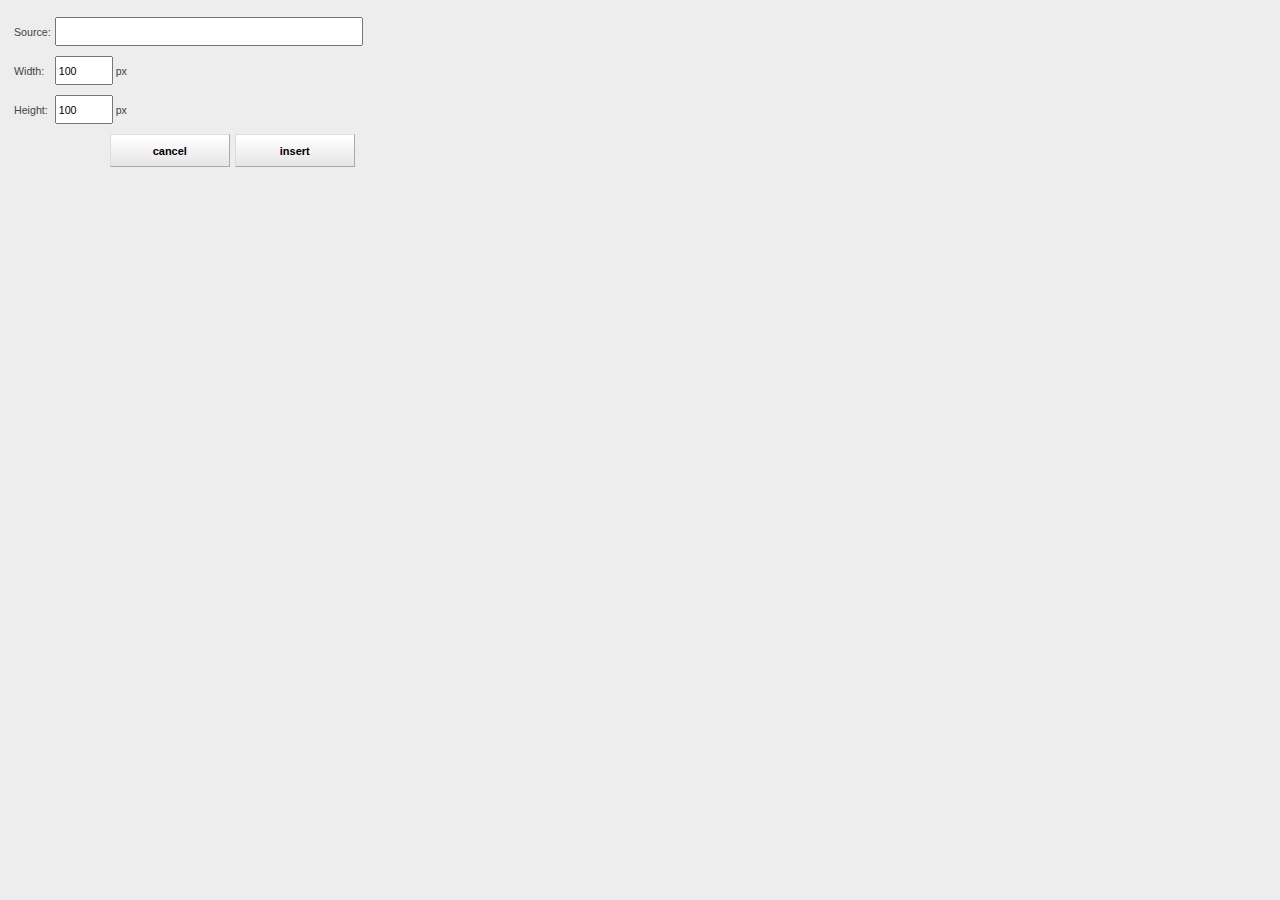
<file: engine/editor/scripts/common/webflash.htm>
<!DOCTYPE html PUBLIC "-//W3C//DTD XHTML 1.0 Strict//EN" "http://www.w3.org/TR/xhtml1/DTD/xhtml1-strict.dtd">
<html xmlns="http://www.w3.org/1999/xhtml">
<head>

    <meta http-equiv="Content-Type" content="text/html; charset=utf-8">
    <link href="../style/editor.css" rel="stylesheet" type="text/css">
    <script>
        var sLangDir = parent.oUtil.langDir;
        document.write("<scr" + "ipt src='language/" + sLangDir + "/webflash.js'></scr" + "ipt>");
    </script>
    <script>writeTitle()</script>

    <script src="common.js" type="text/javascript"></script>

    <style type="text/css">
        td{padding:5px 2px 5px 2px;}
    </style>

    <script language="javascript" type="text/javascript">
        function insertFlash() {

            var sHTML = '<object classid="clsid:D27CDB6E-AE6D-11cf-96B8-444553540000" ' +
            'width="' + document.getElementById("inpSwfWidth").value + '" height="' + document.getElementById("inpSwfHeight").value + '">' +
            '<param name="movie" value="' + document.getElementById("inpSwfURL").value + '" />' +
            '<param name="quality" value="high" />' +
            '<param name="allowScriptAccess" value="never" />' +
            '<param name="allowFullScreen" value="true"/>' +
            '<param name="wmode" value="transparent" />' +
            '<embed AllowScriptAccess="never" src="' + document.getElementById("inpSwfURL").value + '" width="' + document.getElementById("inpSwfWidth").value + '" height="' + document.getElementById("inpSwfHeight").value + '" play="true" loop="true" quality="high" wmode="transparent"></embed></object>';

            var obj = parent.oUtil.obj;
            obj.saveForUndo();
            obj.insertHTML(sHTML);
            obj.setFocus();
        }
    </script>

</head>
<body onload="loadTxt()" style="margin:12px;">

<table cellpadding="0" cellspacing="0">
<tr>
<td id="lblSource">Source:</td>
<td>
    <input type="text" id="inpSwfURL" style="width:300px;height:23px;" value="" class="inpTxt">
</td>
</tr>
<tr>
<td id="lblWidth">Width:</td>
<td>
    <input type="text" id="inpSwfWidth" style="width:50px;height:23px;" value="100" class="inpTxt"> px
</td>
</tr>
<tr>
<td id="lblHeight">Height:</td>
<td>
    <input type="text" id="inpSwfHeight" style="width:50px;height:23px;" value="100" class="inpTxt"> px
</td>
</tr>
<tr>
<td class="dialogFooter" colspan="2" style="text-align:right">
    <input type="button" id="btnCancel" value="cancel" onclick="I_Close()" class="inpBtn" style="width:120px;height:33px" onmouseover="this.className='inpBtnOver';" onmouseout="this.className='inpBtnOut'">
    <input type="button" id="btnInsert" value=" insert " onclick="insertFlash();I_Close()" class="inpBtn" style="width:120px;height:33px;margin-right:0px" onmouseover="this.className='inpBtnOver';" onmouseout="this.className='inpBtnOut'">
</td>
</tr>
</table>

</body>
</html>
</file>
<file: engine/editor/scripts/style/editor.css>
body{font:8pt tahoma,arial,sans-serif;margin:0px 5px 0px 5px;;background:#ededed;color:#444444}
.dialogFooter{
    padding-bottom:12px !important;
    padding-right:10px !important;
    background-color:#ededed;
}
td{font-size:8pt}
input {font:8pt tahoma,arial,sans-serif}
select {font:8pt tahoma,arial,sans-serif}
textarea {font:8pt tahoma,arial,sans-serif}
.inpSel {font:8pt tahoma,arial,sans-serif}
.inpTxt {font:8pt tahoma,arial,sans-serif;} 
.inpChk {margin-right:3px;margin-bottom:1px}
.inpRdo {margin-right:3px;margin-bottom:1px}

.inpBtn, .inpBtnOver, .inpBtnOut {
    padding:4px 10px 4px 10px;
    
    margin-left:2px;
    
    font-size:11px;font-weight:bold;color:#000000;
    background:url('button.png') #EEEEEE;
    
    border-top:1px solid #DDDDDD;
    border-right:1px solid #AAAAAA;
    border-bottom:1px solid #AAAAAA;
    border-left:1px solid #DDDDDD;    
    
    cursor:pointer;
}
</file>
<file: engine/editor/css/default.css>
.Title
    {
    margin-bottom:3.0pt;
    font-size:26.0pt;
    font-family:"Cambria","serif";
    color:#17365D;
    letter-spacing:.25pt;}
.Subtitle
    {
    margin-bottom:10.0pt;
    line-height:115%;
    font-size:12.0pt;
    font-family:"Cambria","serif";
    color:#4F81BD;
    letter-spacing:.75pt;
    font-style:italic;}
.Quote
    {
    margin-bottom:10.0pt;
    line-height:115%;
    font-size:11.0pt;
    font-family:"Calibri","sans-serif";
    color:black;
    font-style:italic;}
.IntenseQuote
    {
    margin-top:10.0pt;
    margin-right:.65in;
    margin-bottom:14.0pt;
    margin-left:.65in;
    line-height:115%;
    font-size:11.0pt;
    font-family:"Calibri","sans-serif";
    color:#4F81BD;
    font-weight:bold;
    font-style:italic;}
.SubtleEmphasis
    {color:gray;
    font-style:italic;}
.IntenseEmphasis
    {color:#4F81BD;
    font-weight:bold;
    font-style:italic;}
.SubtleReference
    {font-variant:small-caps;
    color:#C0504D;
    text-decoration:underline;}
.IntenseReference
    {font-variant:small-caps;
    color:#C0504D;
    letter-spacing:.25pt;
    font-weight:bold;
    text-decoration:underline;}
.BookTitle
    {font-variant:small-caps;
    letter-spacing:.25pt;
    font-weight:bold;}
.CodeForeground 
    {margin:0in;
    margin-bottom:.0001pt;
    font-size:9.0pt;
    font-family:Courier New;}
.CodeInText 
    {font-family:Courier New;
    font-weight:bold;}
.ScreenText 
    {font-family:Tahoma;}
    
    
/* Table Format 
table.Default {border-collapse:collapse;border:#4f81bd 1px solid;margin-bottom:15px;}
table.Default td {border:#ccc 1px solid;padding:7px;line-height:15pt;}
table.Default td.alt {border:#ccc 1px solid;padding:7px;}
table.Default td.hd {border:#ccc 1px solid;padding:7px;}
table.Default td.fc {border:#ccc 1px solid;padding:7px;}
table.Default td.fcalt {border:#ccc 1px solid;padding:7px;}*/

table.Zebra {width:80%;border-collapse:collapse;margin-bottom:15px;}
table.Zebra td {padding:7px;line-height:15pt;}
table.Zebra td.alt {padding:7px;background:#eee;}
table.Zebra td.hd {border-bottom:#555 1px solid;padding:7px;}
table.Zebra td.fc {padding:7px;}
table.Zebra td.fcalt {padding:7px;background:#eee;}

table.Zebra-Red {width:80%;border-collapse:collapse;margin-bottom:15px;}
table.Zebra-Red td {padding:7px;line-height:15pt;}
table.Zebra-Red td.alt {padding:7px;background:#eee;}
table.Zebra-Red td.hd {border-bottom:#b20000 1px solid;color:#b20000;padding:7px;}
table.Zebra-Red td.fc {padding:7px;}
table.Zebra-Red td.fcalt {padding:7px;background:#eee;}

table.Zebra-2 {width:80%;border-collapse:collapse;margin-bottom:15px;border:#eee 0px solid;}
table.Zebra-2 td {padding:7px;background:#eee;line-height:15pt;}
table.Zebra-2 td.alt {padding:7px;background:none;}
table.Zebra-2 td.hd 
    {
    background-image: -moz-linear-gradient(top, #555555, #111111);
    background-image: -webkit-gradient(linear, center top, center bottom, from(#555555), to(#111111));
    background-image: -o-linear-gradient(top, #555555, #111111);
    filter: progid:DXImageTransform.Microsoft.gradient(startColorstr='#555555', endColorstr='#111111');
    -ms-filter: "progid:DXImageTransform.Microsoft.gradient(startColorstr='#555555', endColorstr='#111111')";
    background-image: linear-gradient(top, #555555, #111111);
    
    border-bottom:#fff 0px solid;color:#fff;padding:7px;
    }
table.Zebra-2 td.fc {padding:7px;background:#eee;}
table.Zebra-2 td.fcalt {padding:7px;background:none;}

table.Zebra-Red-2 {width:80%;border-collapse:collapse;margin-bottom:15px;border:#eee 0px solid;}
table.Zebra-Red-2 td {padding:7px;background:#eee;line-height:15pt;}
table.Zebra-Red-2 td.alt {padding:7px;background:none;}
table.Zebra-Red-2 td.hd 
    {
    background-image: -moz-linear-gradient(top, #c90000, #b10000);
    background-image: -webkit-gradient(linear, center top, center bottom, from(#c90000), to(#b10000));
    background-image: -o-linear-gradient(top, #c90000, #b10000);
    filter: progid:DXImageTransform.Microsoft.gradient(startColorstr='#c90000', endColorstr='#b10000');
    -ms-filter: "progid:DXImageTransform.Microsoft.gradient(startColorstr='#c90000', endColorstr='#b10000')";
    background-image: linear-gradient(top, #c90000, #b10000);
    
    border-bottom:#fff 0px solid;color:#fff;padding:7px;
    }
table.Zebra-Red-2 td.fc {padding:7px;background:#eee;}
table.Zebra-Red-2 td.fcalt {padding:7px;background:none;}

table.Vertical-Emphasis {width:80%;border-collapse:collapse;margin-bottom:15px;}
table.Vertical-Emphasis td {padding:7px;line-height:15pt;}
table.Vertical-Emphasis td.alt {padding:7px;}
table.Vertical-Emphasis td.hd {border-bottom:#555 1px solid;padding:7px;}
table.Vertical-Emphasis td.fc {padding:7px;background:#eee;}
table.Vertical-Emphasis td.fcalt {padding:7px;background:#eee;}

table.Vertical-Emphasis-Red {width:80%;border-collapse:collapse;margin-bottom:15px;}
table.Vertical-Emphasis-Red td {padding:7px;line-height:15pt;}
table.Vertical-Emphasis-Red td.alt {padding:7px;}
table.Vertical-Emphasis-Red td.hd {border-bottom:#b20000 1px solid;color:#b20000;padding:7px;}
table.Vertical-Emphasis-Red td.fc {padding:7px;background:#eee;}
table.Vertical-Emphasis-Red td.fcalt {padding:7px;background:#eee;}

table.Vertical-Emphasis-2 {width:80%;border-collapse:collapse;margin-bottom:15px;border:#555 1px solid;}
table.Vertical-Emphasis-2 td {padding:7px;line-height:15pt;}
table.Vertical-Emphasis-2 td.alt {padding:7px;}
table.Vertical-Emphasis-2 td.hd 
    {
    background-image: -moz-linear-gradient(top, #555555, #111111);
    background-image: -webkit-gradient(linear, center top, center bottom, from(#555555), to(#111111));
    background-image: -o-linear-gradient(top, #555555, #111111);
    filter: progid:DXImageTransform.Microsoft.gradient(startColorstr='#555555', endColorstr='#111111');
    -ms-filter: "progid:DXImageTransform.Microsoft.gradient(startColorstr='#555555', endColorstr='#111111')";
    background-image: linear-gradient(top, #555555, #111111);
    
    border-bottom:#fff 0px solid;color:#fff;padding:7px;
    }
table.Vertical-Emphasis-2 td.fc {padding:7px;background:#eee;}
table.Vertical-Emphasis-2 td.fcalt {padding:7px;background:#eee;}

table.Vertical-Emphasis-Red-2 {width:80%;border-collapse:collapse;margin-bottom:15px;border:#b20000 1px solid;}
table.Vertical-Emphasis-Red-2 td {padding:7px;line-height:15pt;}
table.Vertical-Emphasis-Red-2 td.alt {padding:7px;}
table.Vertical-Emphasis-Red-2 td.hd 
    {
    background-image: -moz-linear-gradient(top, #c90000, #b10000);
    background-image: -webkit-gradient(linear, center top, center bottom, from(#c90000), to(#b10000));
    background-image: -o-linear-gradient(top, #c90000, #b10000);
    filter: progid:DXImageTransform.Microsoft.gradient(startColorstr='#c90000', endColorstr='#b10000');
    -ms-filter: "progid:DXImageTransform.Microsoft.gradient(startColorstr='#c90000', endColorstr='#b10000')";
    background-image: linear-gradient(top, #c90000, #b10000);
    
    border-bottom:#fff 0px solid;color:#fff;padding:7px;
    }
table.Vertical-Emphasis-Red-2 td.fc {padding:7px;background:#eee;}
table.Vertical-Emphasis-Red-2 td.fcalt {padding:7px;background:#eee;}


/*  Super Awesome Buttons with CSS3 and RGBA
    Source: http://www.zurb.com/article/266/super-awesome-buttons-with-css3-and-rgba
*/
.awesome, .awesome:visited {
	        background: #222 url(alert-overlay.png) repeat-x !important; 
	        display: inline-block !important; 
	        padding: 5px 10px 6px !important; 
	        color: #fff !important; 
	        text-decoration: none !important;
			font-weight: bold !important;
			line-height: 1 !important;
	        -moz-border-radius: 5px !important; 
	        -webkit-border-radius: 5px !important;
	        border-radius: 5px !important;
	        -moz-box-shadow: 0 1px 3px rgba(0,0,0,0.5) !important;
	        -webkit-box-shadow: 0 1px 3px rgba(0,0,0,0.5) !important;
	        box-shadow: 0 1px 3px rgba(0,0,0,0.5) !important;
	        text-shadow: 0 -1px 1px rgba(0,0,0,0.25) !important;
	        border-bottom: 1px solid rgba(0,0,0,0.25) !important;
	        position: relative !important;
	        cursor: pointer !important;
            }

.awesome:hover							{ background-color: #111 !important;}
.awesome:active							{ top: 1px !important; }
.small.awesome, .small.awesome:visited 			{ font-size: 11px !important;}
.awesome, .awesome:visited,
.medium.awesome, .medium.awesome:visited 		{ font-size: 13px !important;}
.large.awesome, .large.awesome:visited 			{ font-size: 14px !important; padding: 8px 14px 9px !important;}
	
.green.awesome, .green.awesome:visited		{ background-color: #91bd09 !important;}
.green.awesome:hover						{ background-color: #749a02 !important;}
.blue.awesome, .blue.awesome:visited		{ background-color: #2daebf !important;}
.blue.awesome:hover							{ background-color: #007d9a !important;}
.red.awesome, .red.awesome:visited			{ background-color: #e33100 !important;}
.red.awesome:hover							{ background-color: #872300 !important;}
.magenta.awesome, .magenta.awesome:visited		{ background-color: #a9014b !important;}
.magenta.awesome:hover							{ background-color: #630030 !important;}
.orange.awesome, .orange.awesome:visited		{ background-color: #ff5c00 !important;}
.orange.awesome:hover							{ background-color: #d45500 !important;}
.yellow.awesome, .yellow.awesome:visited		{ background-color: #ffb515 !important;}
.yellow.awesome:hover							{ background-color: #fc9200 !important;}
</file>
